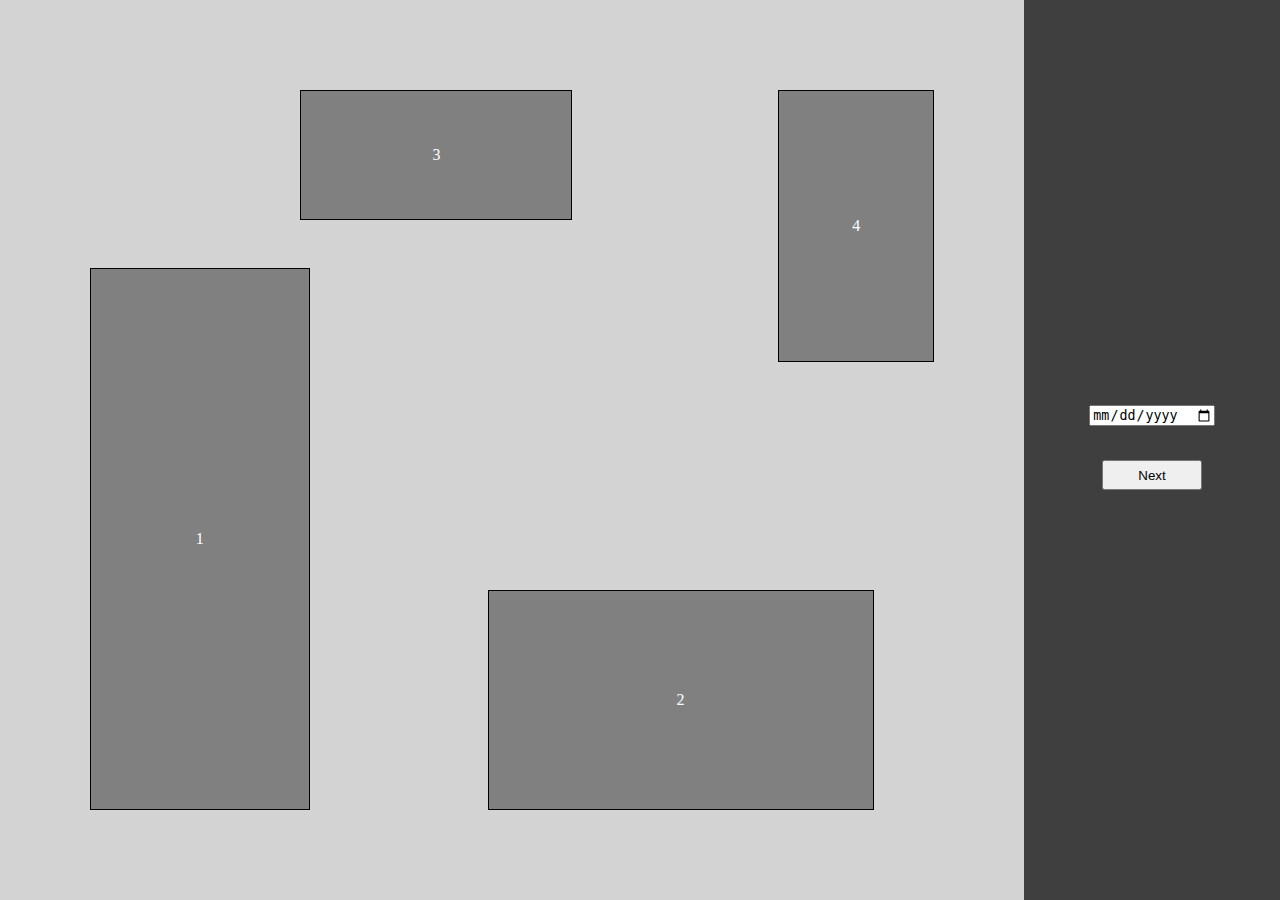
<file: public/index.html>
<!DOCTYPE html>
<html lang="en">
  <head>
    <meta charset="UTF-8" />
    <meta name="viewport" content="width=device-width, initial-scale=1.0" />
    <title>Book My Table</title>
    <link rel="stylesheet" href="./style.css" />
  </head>
  <body>
    <div class="floor">
      <div class="table table-1" onclick="addTable(1)">1</div>
      <div class="table table-2" onclick="addTable(2)">2</div>
      <div class="table table-3" onclick="addTable(3)">3</div>
      <div class="table table-4" onclick="addTable(4)">4</div>
    </div>

    <div class="popup-form">
      <div class="details">
        <div class="conf-table"></div>
        <div class="conf-date"></div>
        <div class="conf-time"></div>
      </div>
      <div class="date format">
        <input type="date" name="date" />
        <button onclick="openDuration()">Next</button>
      </div>
      <div class="duration hidden">
        <label for="30mins">
          <input type="radio" name="duration" id="30mins" value="30" />
          30 mins
        </label>
        <label for="60mins">
          <input type="radio" name="duration" id="60mins" value="60" />
          60 mins
        </label>
        <div style="display: flex">
          <button onclick="backToDate()">Back</button>
          <button onclick="openTimings()">Next</button>
        </div>
      </div>
      <div class="timings hidden">
        <label for="time"> Select Time: </label>
        <input type="time" name="time" id="time" />
        <div style="display: flex">
          <button onclick="backToDuration()">Back</button>
          <button onclick="openUser()">Next</button>
        </div>
      </div>
      <div class="user hidden">
        <input type="text" name="name" placeholder="Name" />
        <input type="text" name="phone" placeholder="Phone" />
        <button onclick="backToTimings()">Back</button>
        <button onclick="confirmBooking()">Next</button>
      </div>
      <div class="result"></div>
    </div>
  </body>
  <script src="./script.js"></script>
</html>
</file>
<file: public/style.css>
body {
  margin: 0px;
  padding: 0px;
  width: 100vw;
  height: 100vh;
  display: flex;
  background: lightgray;
  justify-content: space-between;
}

.floor {
  flex: 1;
  width: 80%;
  height: 100%;
  display: flex;
  justify-content: center;
  align-items: center;
  position: relative;
}

.table {
  flex: 1;
  color: white;
  background: grey;
  border: 1px solid black;
  display: flex;
  align-items: center;
  justify-content: center;
  position: absolute;
  cursor: pointer;
}

.table-1 {
  width: 17vw;
  height: 60vh;
  bottom: 10vh;
  left: 10vh;
}

.table-2 {
  height: 17vw;
  width: 30vw;
  bottom: 10vh;
  left: calc(10vh + 17vw + 20vh);
}

.table-3 {
  height: 10vw;
  width: 30vh;
  top: 10vh;
  right: calc(13vh + 17vw + 13vh);
}

.table-4 {
  width: 12vw;
  height: 30vh;
  top: 10vh;
  right: 10vh;
}

.popup-form {
  width: 20%;
  height: 100%;
  background: rgba(0, 0, 0, 0.7);
  align-items: center;
  color: white;
  flex-direction: column;
  display: flex;
  justify-content: center;
}

.hidden {
  display: none;
}

.format {
  display: flex;
  flex-direction: column;
  min-height: 150px;
  align-items: center;
  justify-content: space-evenly;
}

.format button {
  width: 80%;
  height: 30px;
  margin: 5px;
}

.result {
  text-align: center;
}
</file>
